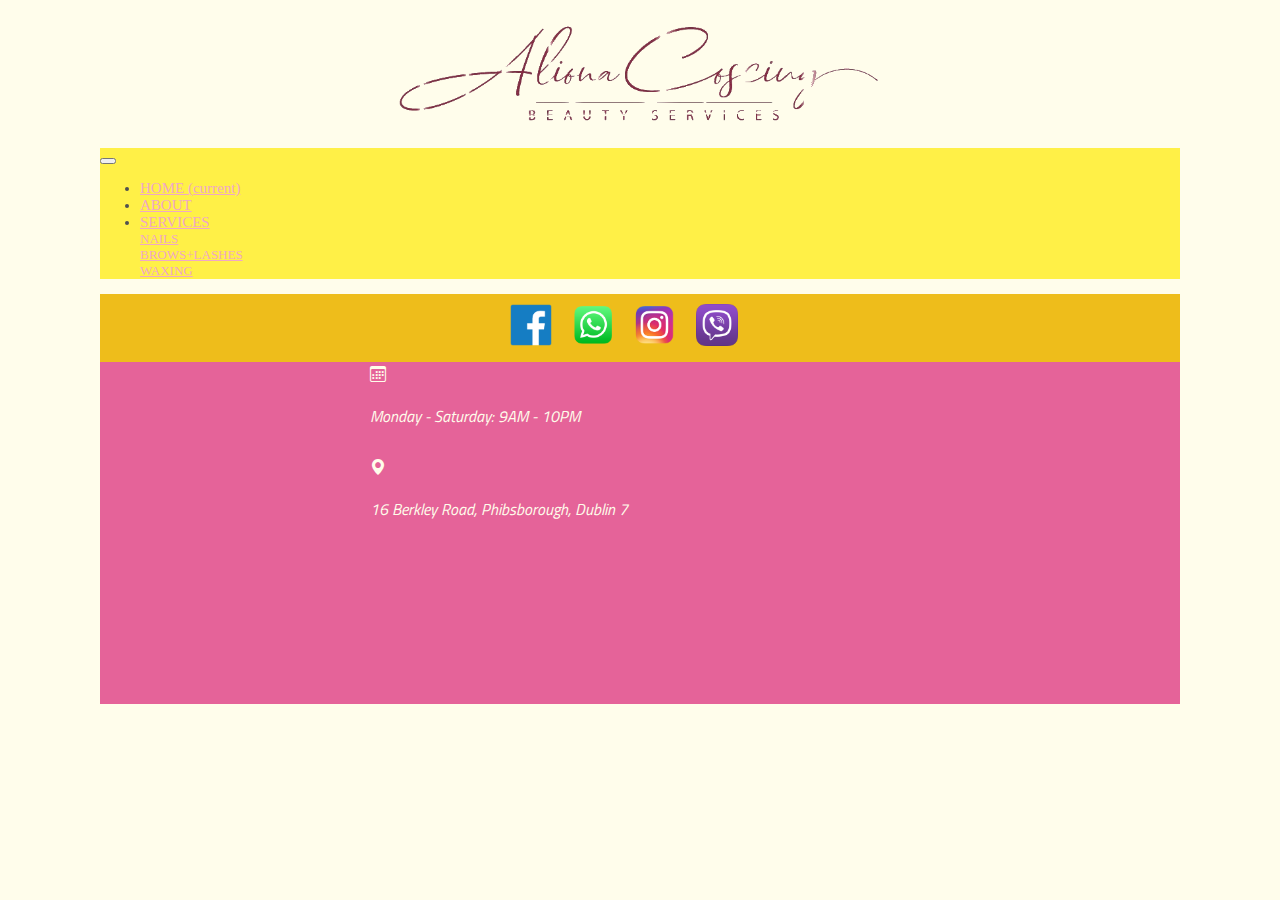
<file: About.html>
<!doctype html>
<html lang="en">
  <head>
    <!-- Required meta tags -->
    <meta charset="utf-8">
    <meta name="viewport" content="width=device-width, initial-scale=1, shrink-to-fit=no">

    <!-- Bootstrap CSS -->
    <link rel="stylesheet" href="https://cdn.jsdelivr.net/npm/bootstrap@4.6.0/dist/css/bootstrap.min.css" integrity="sha384-B0vP5xmATw1+K9KRQjQERJvTumQW0nPEzvF6L/Z6nronJ3oUOFUFpCjEUQouq2+l" crossorigin="anonymous">
    
    <!-- Website -->
    <link rel="stylesheet" href="CSS/style.css">

    <title>Aliona</title>
  </head>
  <body>
      <header>
      <!-- LOGO -->
      <div>
          <img src="img/output-onlinepngtools.png" class="center">
      </div>
      </header>
      

      <nav class="navbar navbar-expand-lg navbar-dark">
  <div class="container-fluid">
    
    <button class="navbar-toggler" type="button" data-toggle="collapse" data-target="#navbarSupportedContent" aria-controls="navbarSupportedContent" aria-expanded="false" aria-label="Toggle navigation">
    <span class="navbar-toggler-icon"></span>
  </button>
    <div class="collapse navbar-collapse" id="navbarSupportedContent">
    <ul class="navbar-nav mr-auto ">
      <li class="nav-item active">
        <a class="nav-link" style="color:#F0A8C6;" href="index.html">HOME <span class="sr-only">(current)</span></a>
      </li>
      <li class="nav-item">
        <a class="nav-link" style="color:#F0A8C6;" href="About.html">ABOUT</a>
      </li>
      <li class="nav-item dropdown">
        <a class="nav-link dropdown-toggle" style="color:#F0A8C6;" href="#" id="navbarDropdown" role="button" data-toggle="dropdown" aria-haspopup="true" aria-expanded="false">
          SERVICES
        </a>
        <div class="dropdown-menu " aria-labelledby="navbarDropdown">
          
          <a class="dropdown-item" style="color:#F0A8C6;" href="Nails.html">NAILS</a>
          <div class="dropdown-divider"></div>
          <a class="dropdown-item" style="color:#F0A8C6;" href="Brows.html">BROWS+LASHES</a>
          <div class="dropdown-divider"></div>
          <a class="dropdown-item" style="color:#F0A8C6;" href="Wax.html">WAXING</a>
        </div>
      </li>
      </ul>
    </div>
  </div>
</nav>

<div id="adobe-dc-view" style="width: 1080px;"></div>
<script src="https://documentcloud.adobe.com/view-sdk/main.js"></script>
<script type="text/javascript">
	document.addEventListener("adobe_dc_view_sdk.ready", function(){ 
		var adobeDCView = new AdobeDC.View({clientId: "<140b16933f454e29a5002e5dac3f2f51>", divId: "adobe-dc-view"});
		adobeDCView.previewFile({
			content:{location: {url: "docs/CV_Aliona Vesca.pdf"}},
			metaData:{fileName: "CV_Aliona Vesca.pdf"}
		}, {embedMode: "IN_LINE"});
	});
</script>






<script src="https://code.jquery.com/jquery-3.5.1.slim.min.js" integrity="sha384-DfXdz2htPH0lsSSs5nCTpuj/zy4C+OGpamoFVy38MVBnE+IbbVYUew+OrCXaRkfj" crossorigin="anonymous"></script>
    <script src="https://cdn.jsdelivr.net/npm/popper.js@1.16.1/dist/umd/popper.min.js" integrity="sha384-9/reFTGAW83EW2RDu2S0VKaIzap3H66lZH81PoYlFhbGU+6BZp6G7niu735Sk7lN" crossorigin="anonymous"></script>
    <script src="https://cdn.jsdelivr.net/npm/bootstrap@4.6.0/dist/js/bootstrap.min.js" integrity="sha384-+YQ4JLhjyBLPDQt//I+STsc9iw4uQqACwlvpslubQzn4u2UU2UFM80nGisd026JF" crossorigin="anonymous"></script>

</body>


<footer>
    <sector>
    <div class="container-fluid" id="social-footer">
        
    <div >
       <a href="https://www.facebook.com/jadore.salondefrumusete" target="_blank">
       <img src="img/icons/imgbin_facebook-png.png" alt="Facebook Page Link" style="width:42px;height:42px;">
</a> 
    </div>
    <div >
      <a href="https://wa.me/353858222079" target="_blank">
       <img src="img/icons/imgbin_whatsapp-mobile-app-iphone-message-messaging-apps-png.png" alt="Whatsapp Contact" style="width:42px;height:42px;">
</a> 
    </div>
    
      <div >
      <a href="https://www.instagram.com/alionavesca/" target="_blank">
       <img src="img/icons/imgbin_instagram-png.png" alt="Instagram Link" style="width:42px;height:42px;">
</a> 
    </div>
    <div >
      
      <a href="viber://chat?number=%2B353858222079" target="_blank">
       <img src="img/icons/imgbin_viber-messaging-apps-instant-messaging-iphone-png.png" alt="Viber Contact" style="width:42px;height:42px;">
</a> 
    
  </div>
</div>
</sector>

<sector id="footer-contact">
        <div class="container">
  <div class="row">
    <div class="col-sm">
        <div>
            <i class="bi bi-calendar3 center">
                <p>Monday - Saturday: 9AM - 10PM</p>
            </i>
        </div>
      <i class="bi bi-geo-alt-fill center">
<p >16 Berkley Road,
    Phibsborough,
    Dublin 7
</p>
      </i>
    </div>
    <div class="col-sm">
                  <iframe src="https://www.google.com/maps/embed?pb=!1m18!1m12!1m3!1d2381.134723415817!2d-6.272048783986346!3d53.35874378148344!2m3!1f0!2f0!3f0!3m2!1i1024!2i768!4f13.1!3m3!1m2!1s0x48670fd3ac1acfff%3A0x1f421fc3400af37b!2sLA%20Nails%20Studio!5e0!3m2!1sru!2sie!4v1617559257410!5m2!1sru!2sie" width="600" height="450" style="border:0;" allowfullscreen="" loading="lazy"></iframe>
    </div>
  </div>
</div>    
    
</sector>
    
</footer>

</html>
</file>
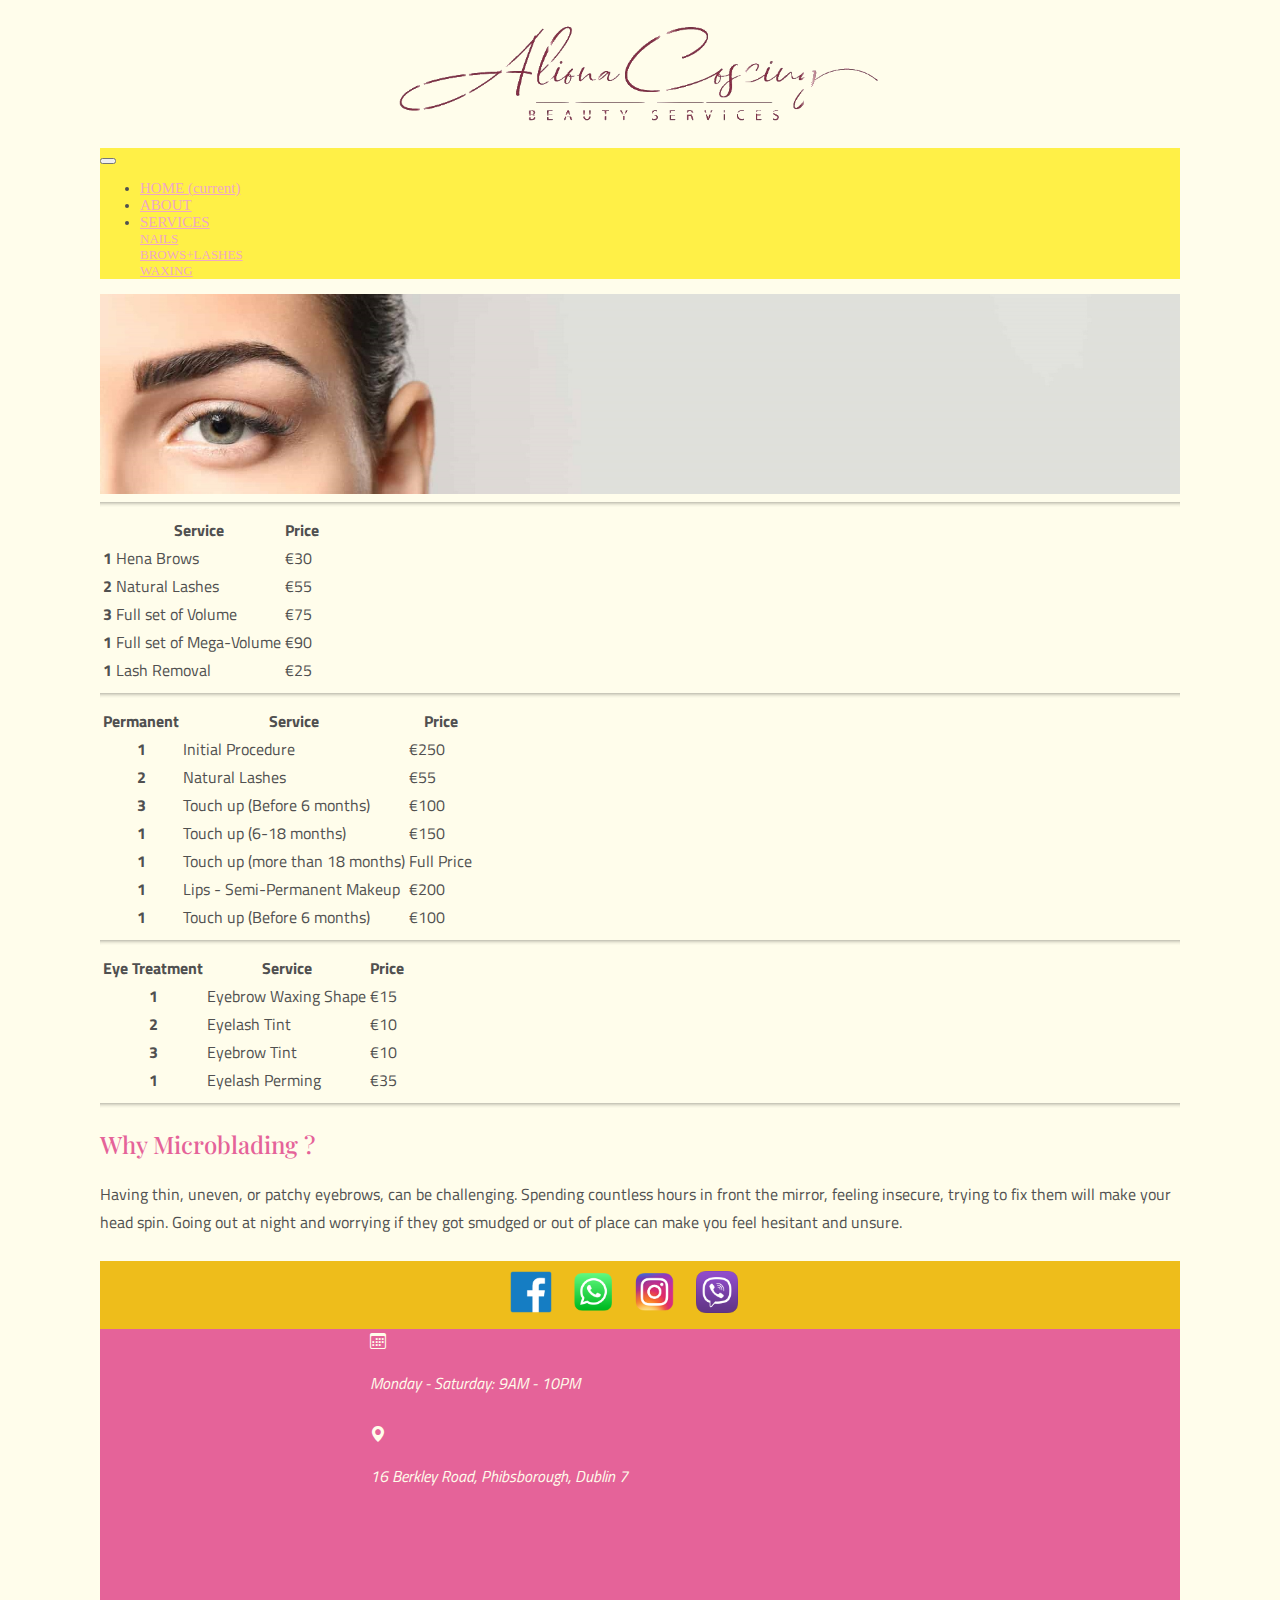
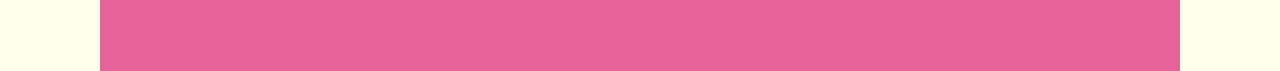
<file: Brows.html>
<!doctype html>
<html lang="en">
  <head>
    <!-- Required meta tags -->
    <meta charset="utf-8">
    <meta name="viewport" content="width=device-width, initial-scale=1, shrink-to-fit=no">

    <!-- Bootstrap CSS -->
    <link rel="stylesheet" href="https://cdn.jsdelivr.net/npm/bootstrap@4.6.0/dist/css/bootstrap.min.css" integrity="sha384-B0vP5xmATw1+K9KRQjQERJvTumQW0nPEzvF6L/Z6nronJ3oUOFUFpCjEUQouq2+l" crossorigin="anonymous">
    
    <!-- Website -->
    <link rel="stylesheet" href="CSS/style.css">

    <title>Aliona</title>
  </head>
  <body>
      <header>
      <!-- LOGO -->
      <div>
          <img src="img/output-onlinepngtools.png" class="center">
      </div>
      </header>
      

      <nav class="navbar navbar-expand-lg navbar-dark">
  <div class="container-fluid">
    
    <button class="navbar-toggler" type="button" data-toggle="collapse" data-target="#navbarSupportedContent" aria-controls="navbarSupportedContent" aria-expanded="false" aria-label="Toggle navigation">
    <span class="navbar-toggler-icon"></span>
  </button>
    <div class="collapse navbar-collapse" id="navbarSupportedContent">
    <ul class="navbar-nav mr-auto ">
      <li class="nav-item active">
        <a class="nav-link" style="color:#F0A8C6;" href="index.html">HOME <span class="sr-only">(current)</span></a>
      </li>
      <li class="nav-item">
        <a class="nav-link" style="color:#F0A8C6;" href="About.html">ABOUT</a>
      </li>
      <li class="nav-item dropdown">
        <a class="nav-link dropdown-toggle" style="color:#F0A8C6;" href="#" id="navbarDropdown" role="button" data-toggle="dropdown" aria-haspopup="true" aria-expanded="false">
          SERVICES
        </a>
        <div class="dropdown-menu " aria-labelledby="navbarDropdown">
        
          <a class="dropdown-item" style="color:#F0A8C6;" href="Nails.html">NAILS</a>
          <div class="dropdown-divider"></div>
          <a class="dropdown-item" style="color:#F0A8C6;" href="Brows.html">BROWS+LASHES</a>
          <div class="dropdown-divider"></div>
          <a class="dropdown-item" style="color:#F0A8C6;" href="Wax.html">WAXING</a>
        </div>
      </li>
      </ul>
    </div>
  </div>
</nav>


<article>
    <section>
        <div class="container-fluid header-img">
        </div>
        <hr class="hr-down">

        <div class="container">
            <div class="row">
            <div class="col">

                <table class="table">
  <thead>
    <tr>
      <th scope="col"></th>
      <th scope="col">Service</th>
      <th scope="col">Price</th>
    </tr>
  </thead>
  <tbody>
    <tr>
      <th scope="row">1</th>
      <td>Hena Brows</td>
      <td>€30</td>
      
    </tr>
    <tr>
      <th scope="row">2</th>
      <td>Natural Lashes</td>
      <td>€55</td>
      
    </tr>
    <tr>
      <th scope="row">3</th>
      <td>Full set of Volume</td>
      <td>€75</td>
      
    </tr>
    <tr>
      <th scope="row">1</th>
      <td>Full set of Mega-Volume</td>
      <td>€90</td>
      
    </tr>
    <tr>
      <th scope="row">1</th>
      <td>Lash Removal</td>
      <td>€25</td>
      
    </tr>
  </tbody>
</table>
     <hr class="hr-down">
<!-- Table 2-->
     <table class="table">
  <thead>
    <tr>
      <th scope="col">Permanent</th>
      <th scope="col">Service</th>
      <th scope="col">Price</th>
    </tr>
  </thead>
  <tbody>
    <tr>
      <th scope="row">1</th>
      <td>Initial Procedure</td>
      <td>€250</td>
      
    </tr>
    <tr>
      <th scope="row">2</th>
      <td>Natural Lashes</td>
      <td>€55</td>
      
    </tr>
    <tr>
      <th scope="row">3</th>
      <td>Touch up (Before 6 months)</td>
      <td>€100</td>
      
    </tr>
    <tr>
      <th scope="row">1</th>
      <td>Touch up (6-18 months)</td>
      <td>€150</td>
      
    </tr>
    <tr>
      <th scope="row">1</th>
      <td>Touch up (more than 18 months)</td>
      <td>Full Price</td>
      
    </tr>
    <tr>
      <th scope="row">1</th>
      <td>Lips - Semi-Permanent Makeup</td>
      <td>€200</td>
      
    </tr>
    <tr>
      <th scope="row">1</th>
      <td>Touch up (Before 6 months)</td>
      <td>€100</td>
      
    </tr>
  </tbody>
</table>
<hr class="hr-down">

<!-- Table 3 -->
        <table class="table">
  <thead>
    <tr>
      <th scope="col">Eye Treatment</th>
      <th scope="col">Service</th>
      <th scope="col">Price</th>
    </tr>
  </thead>
  <tbody>
    <tr>
      <th scope="row">1</th>
      <td>Eyebrow Waxing Shape</td>
      <td>€15</td>
      
    </tr>
    <tr>
      <th scope="row">2</th>
      <td>Eyelash Tint</td>
      <td>€10</td>
      
    </tr>
    <tr>
      <th scope="row">3</th>
      <td>Eyebrow Tint</td>
      <td>€10</td>
      
    </tr>
    <tr>
      <th scope="row">1</th>
      <td>Eyelash Perming</td>
      <td>€35</td>
      
    </tr>
  </tbody>
</table>
     <hr class="hr-down">
     </div>

     <div class="col">
      <h2>Why Microblading ?</h2>
      <p>Having thin, uneven, or patchy eyebrows, can be challenging. Spending countless hours in front the mirror, feeling insecure, trying to fix them will make your head spin. Going out at night and worrying if they got smudged or out of place can make you feel hesitant and unsure.</p>
    </div>
    </div>
    </div>
    </section>
</article>

<script src="https://code.jquery.com/jquery-3.5.1.slim.min.js" integrity="sha384-DfXdz2htPH0lsSSs5nCTpuj/zy4C+OGpamoFVy38MVBnE+IbbVYUew+OrCXaRkfj" crossorigin="anonymous"></script>
    <script src="https://cdn.jsdelivr.net/npm/popper.js@1.16.1/dist/umd/popper.min.js" integrity="sha384-9/reFTGAW83EW2RDu2S0VKaIzap3H66lZH81PoYlFhbGU+6BZp6G7niu735Sk7lN" crossorigin="anonymous"></script>
    <script src="https://cdn.jsdelivr.net/npm/bootstrap@4.6.0/dist/js/bootstrap.min.js" integrity="sha384-+YQ4JLhjyBLPDQt//I+STsc9iw4uQqACwlvpslubQzn4u2UU2UFM80nGisd026JF" crossorigin="anonymous"></script>

</body>


<footer>
    <sector>
    <div class="container-fluid" id="social-footer">
        
    <div >
       <a href="https://www.facebook.com/jadore.salondefrumusete" target="_blank">
       <img src="img/icons/imgbin_facebook-png.png" alt="Facebook Page Link" style="width:42px;height:42px;">
</a> 
    </div>
    <div >
      <a href="https://wa.me/353858222079" target="_blank">
       <img src="img/icons/imgbin_whatsapp-mobile-app-iphone-message-messaging-apps-png.png" alt="Whatsapp Contact" style="width:42px;height:42px;">
</a> 
    </div>
    
      <div >
      <a href="https://www.instagram.com/alionavesca/" target="_blank">
       <img src="img/icons/imgbin_instagram-png.png" alt="Instagram Link" style="width:42px;height:42px;">
</a> 
    </div>
    <div >
      
      <a href="viber://chat?number=%2B353858222079" target="_blank">
       <img src="img/icons/imgbin_viber-messaging-apps-instant-messaging-iphone-png.png" alt="Viber Contact" style="width:42px;height:42px;">
</a> 
    
  </div>
</div>
</sector>

<sector id="footer-contact">
        <div class="container">
  <div class="row">
    <div class="col-sm">
        <div>
            <i class="bi bi-calendar3 center">
                <p>Monday - Saturday: 9AM - 10PM</p>
            </i>
        </div>
      <i class="bi bi-geo-alt-fill center">
<p >16 Berkley Road,
    Phibsborough,
    Dublin 7
</p>
      </i>
    </div>
    <div class="col-sm">
                  <iframe src="https://www.google.com/maps/embed?pb=!1m18!1m12!1m3!1d2381.134723415817!2d-6.272048783986346!3d53.35874378148344!2m3!1f0!2f0!3f0!3m2!1i1024!2i768!4f13.1!3m3!1m2!1s0x48670fd3ac1acfff%3A0x1f421fc3400af37b!2sLA%20Nails%20Studio!5e0!3m2!1sru!2sie!4v1617559257410!5m2!1sru!2sie" width="600" height="450" style="border:0;" allowfullscreen="" loading="lazy"></iframe>
    </div>
  </div>
</div>    
    
</sector>
    
</footer>

</html>
</file>
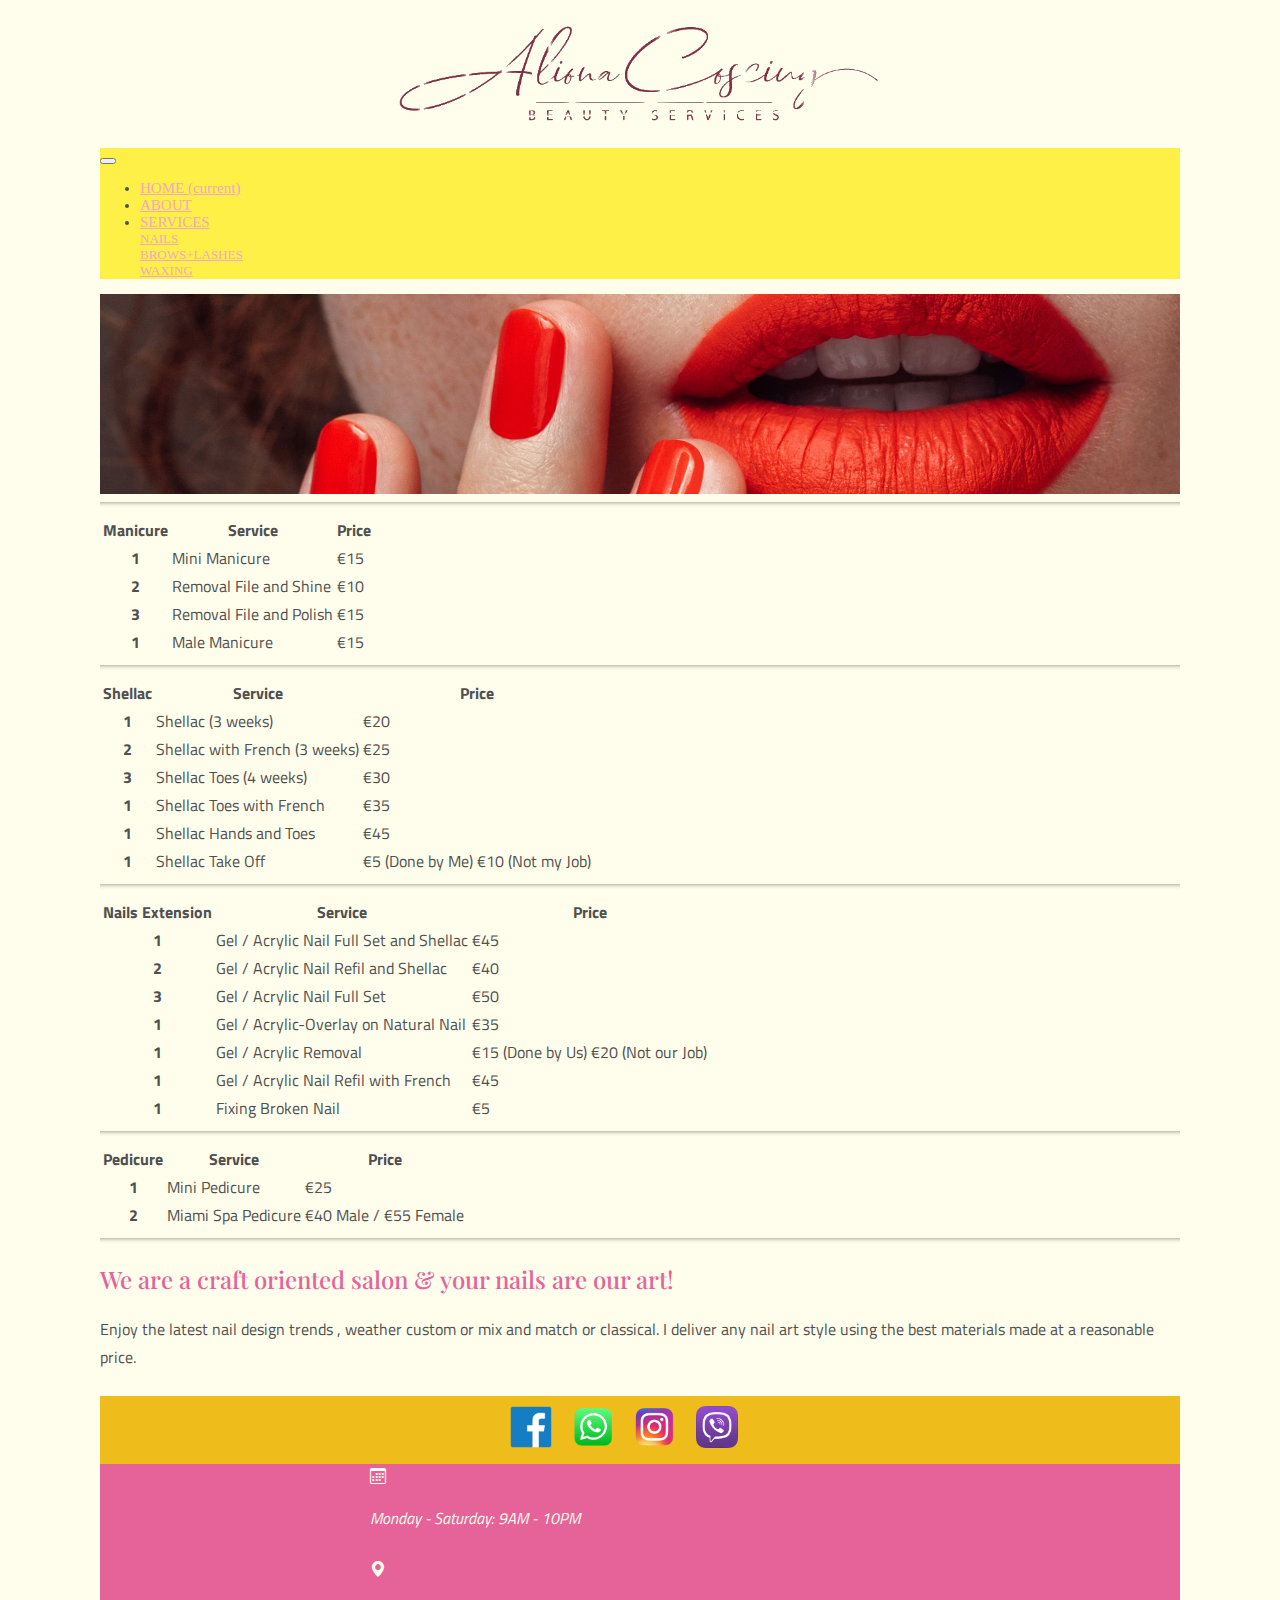
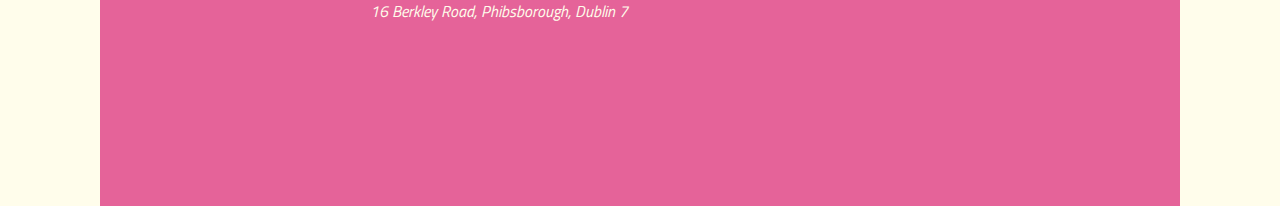
<file: Nails.html>
<!doctype html>
<html lang="en">
  <head>
    <!-- Required meta tags -->
    <meta charset="utf-8">
    <meta name="viewport" content="width=device-width, initial-scale=1, shrink-to-fit=no">

    <!-- Bootstrap CSS -->
    <link rel="stylesheet" href="https://cdn.jsdelivr.net/npm/bootstrap@4.6.0/dist/css/bootstrap.min.css" integrity="sha384-B0vP5xmATw1+K9KRQjQERJvTumQW0nPEzvF6L/Z6nronJ3oUOFUFpCjEUQouq2+l" crossorigin="anonymous">
    
    <!-- Website -->
    <link rel="stylesheet" href="CSS/style.css">

    <title>Aliona</title>
  </head>
  <body>
      <header>
      <!-- LOGO -->
      <div>
          <img src="img/output-onlinepngtools.png" class="center">
      </div>
      </header>
      

      <nav class="navbar navbar-expand-lg navbar-dark">
  <div class="container-fluid">
    
    <button class="navbar-toggler" type="button" data-toggle="collapse" data-target="#navbarSupportedContent" aria-controls="navbarSupportedContent" aria-expanded="false" aria-label="Toggle navigation">
    <span class="navbar-toggler-icon"></span>
  </button>
    <div class="collapse navbar-collapse" id="navbarSupportedContent">
    <ul class="navbar-nav mr-auto ">
      <li class="nav-item active">
        <a class="nav-link" style="color:#F0A8C6;" href="index.html">HOME <span class="sr-only">(current)</span></a>
      </li>
      <li class="nav-item">
        <a class="nav-link" style="color:#F0A8C6;" href="About.html">ABOUT</a>
      </li>
      <li class="nav-item dropdown">
        <a class="nav-link dropdown-toggle" style="color:#F0A8C6;" href="#" id="navbarDropdown" role="button" data-toggle="dropdown" aria-haspopup="true" aria-expanded="false">
          SERVICES
        </a>
        <div class="dropdown-menu " aria-labelledby="navbarDropdown">
          
          <a class="dropdown-item" style="color:#F0A8C6;" href="Nails.html">NAILS</a>
          <div class="dropdown-divider"></div>
          <a class="dropdown-item" style="color:#F0A8C6;" href="Brows.html">BROWS+LASHES</a>
          <div class="dropdown-divider"></div>
          <a class="dropdown-item" style="color:#F0A8C6;" href="Wax.html">WAXING</a>
        </div>
      </li>
      </ul>
    </div>
  </div>
</nav>


<article>
<section>
    <div class="container-fluid header-img-nails">
        </div>
        <hr class="hr-down">
        
<div class="container">
            <div class="row">
            <div class="col">
<!-- Table 1-->
                <table class="table">
  <thead>
    <tr>
      <th scope="col">Manicure</th>
      <th scope="col">Service</th>
      <th scope="col">Price</th>
    </tr>
  </thead>
  <tbody>
    <tr>
      <th scope="row">1</th>
      <td>Mini Manicure</td>
      <td>€15</td>
      
    </tr>
    <tr>
      <th scope="row">2</th>
      <td>Removal File and Shine</td>
      <td>€10</td>
      
    </tr>
    <tr>
      <th scope="row">3</th>
      <td>Removal File and Polish</td>
      <td>€15</td>
      
    </tr>
    <tr>
      <th scope="row">1</th>
      <td>Male Manicure</td>
      <td>€15</td>
      
    </tr>
  </tbody>
</table>
     <hr class="hr-down">
<!-- Table 2-->
     <table class="table">
  <thead>
    <tr>
      <th scope="col">Shellac</th>
      <th scope="col">Service</th>
      <th scope="col">Price</th>
    </tr>
  </thead>
  <tbody>
    <tr>
      <th scope="row">1</th>
      <td>Shellac (3 weeks)</td>
      <td>€20</td>
      
    </tr>
    <tr>
      <th scope="row">2</th>
      <td>Shellac with French (3 weeks)</td>
      <td>€25</td>
      
    </tr>
    <tr>
      <th scope="row">3</th>
      <td>Shellac Toes (4 weeks)</td>
      <td>€30</td>
      
    </tr>
    <tr>
      <th scope="row">1</th>
      <td>Shellac Toes with French</td>
      <td>€35</td>
      
    </tr>
    <tr>
      <th scope="row">1</th>
      <td>Shellac Hands and Toes</td>
      <td>€45</td>
      
    </tr>
    
    <tr>
      <th scope="row">1</th>
      <td>Shellac Take Off</td>
      <td>€5 (Done by Me) €10 (Not my Job)</td>
      
    </tr>
  </tbody>
</table>
<hr class="hr-down">

<!-- Table 3 -->
        <table class="table">
  <thead>
    <tr>
      <th scope="col">Nails Extension</th>
      <th scope="col">Service</th>
      <th scope="col">Price</th>
    </tr>
  </thead>
  <tbody>
    <tr>
      <th scope="row">1</th>
      <td>Gel / Acrylic Nail Full Set and Shellac</td>
      <td>€45</td>
      
    </tr>
    <tr>
      <th scope="row">2</th>
      <td>Gel / Acrylic Nail Refil and Shellac</td>
      <td>€40</td>
      
    </tr>
    <tr>
      <th scope="row">3</th>
      <td>Gel / Acrylic Nail Full Set</td>
      <td>€50</td>
      
    </tr>
    <tr>
      <th scope="row">1</th>
      <td>Gel / Acrylic-Overlay on Natural Nail</td>
      <td>€35</td>
      
    </tr>
    <tr>
      <th scope="row">1</th>
      <td>Gel / Acrylic Removal</td>
      <td>€15 (Done by Us) €20 (Not our Job)</td>
      
    </tr>
    <tr>
      <th scope="row">1</th>
      <td>Gel / Acrylic Nail Refil with French</td>
      <td>€45</td>
      
    </tr>
    <tr>
      <th scope="row">1</th>
      <td>Fixing Broken Nail</td>
      <td>€5</td>
      
    </tr>
  </tbody>
</table>
     <hr class="hr-down">

     <table class="table">
  <thead>
    <tr>
      <th scope="col">Pedicure</th>
      <th scope="col">Service</th>
      <th scope="col">Price</th>
    </tr>
  </thead>
  <tbody>
    <tr>
      <th scope="row">1</th>
      <td>Mini Pedicure</td>
      <td>€25</td>
      
    </tr>
    <tr>
      <th scope="row">2</th>
      <td>Miami Spa Pedicure</td>
      <td>€40 Male / €55 Female</td>
      
    </tr>
    </tbody>
</table>

<hr class="hr-down">
     </div>

     <div class="col">
      <h2>We are a craft oriented salon & your nails

are our art!</h2>
      <p>Enjoy the latest nail design trends , weather custom or mix and match or classical. I deliver any nail art style using the best materials made at a reasonable price.</p>
    </div>
    </div>
    </div>
    









    






        





        
    </section>



</article>




<script src="https://code.jquery.com/jquery-3.5.1.slim.min.js" integrity="sha384-DfXdz2htPH0lsSSs5nCTpuj/zy4C+OGpamoFVy38MVBnE+IbbVYUew+OrCXaRkfj" crossorigin="anonymous"></script>
    <script src="https://cdn.jsdelivr.net/npm/popper.js@1.16.1/dist/umd/popper.min.js" integrity="sha384-9/reFTGAW83EW2RDu2S0VKaIzap3H66lZH81PoYlFhbGU+6BZp6G7niu735Sk7lN" crossorigin="anonymous"></script>
    <script src="https://cdn.jsdelivr.net/npm/bootstrap@4.6.0/dist/js/bootstrap.min.js" integrity="sha384-+YQ4JLhjyBLPDQt//I+STsc9iw4uQqACwlvpslubQzn4u2UU2UFM80nGisd026JF" crossorigin="anonymous"></script>

</body>


<footer>
    <sector>
    <div class="container-fluid" id="social-footer">
        
    <div >
       <a href="https://www.facebook.com/jadore.salondefrumusete" target="_blank">
       <img src="img/icons/imgbin_facebook-png.png" alt="Facebook Page Link" style="width:42px;height:42px;">
</a> 
    </div>
    <div >
      <a href="https://wa.me/353858222079" target="_blank">
       <img src="img/icons/imgbin_whatsapp-mobile-app-iphone-message-messaging-apps-png.png" alt="Whatsapp Contact" style="width:42px;height:42px;">
</a> 
    </div>
    
      <div >
      <a href="https://www.instagram.com/alionavesca/" target="_blank">
       <img src="img/icons/imgbin_instagram-png.png" alt="Instagram Link" style="width:42px;height:42px;">
</a> 
    </div>
    <div >
      
      <a href="viber://chat?number=%2B353858222079" target="_blank">
       <img src="img/icons/imgbin_viber-messaging-apps-instant-messaging-iphone-png.png" alt="Viber Contact" style="width:42px;height:42px;">
</a> 
    
  </div>
</div>
</sector>

<sector id="footer-contact">
        <div class="container">
  <div class="row">
    <div class="col-sm">
        <div>
            <i class="bi bi-calendar3 center">
                <p>Monday - Saturday: 9AM - 10PM</p>
            </i>
        </div>
      <i class="bi bi-geo-alt-fill center">
<p >16 Berkley Road,
    Phibsborough,
    Dublin 7
</p>
      </i>
    </div>
    <div class="col-sm">
                  <iframe src="https://www.google.com/maps/embed?pb=!1m18!1m12!1m3!1d2381.134723415817!2d-6.272048783986346!3d53.35874378148344!2m3!1f0!2f0!3f0!3m2!1i1024!2i768!4f13.1!3m3!1m2!1s0x48670fd3ac1acfff%3A0x1f421fc3400af37b!2sLA%20Nails%20Studio!5e0!3m2!1sru!2sie!4v1617559257410!5m2!1sru!2sie" width="600" height="450" style="border:0;" allowfullscreen="" loading="lazy"></iframe>
    </div>
  </div>
</div>    
    
</sector>
    
</footer>

</html>
</file>
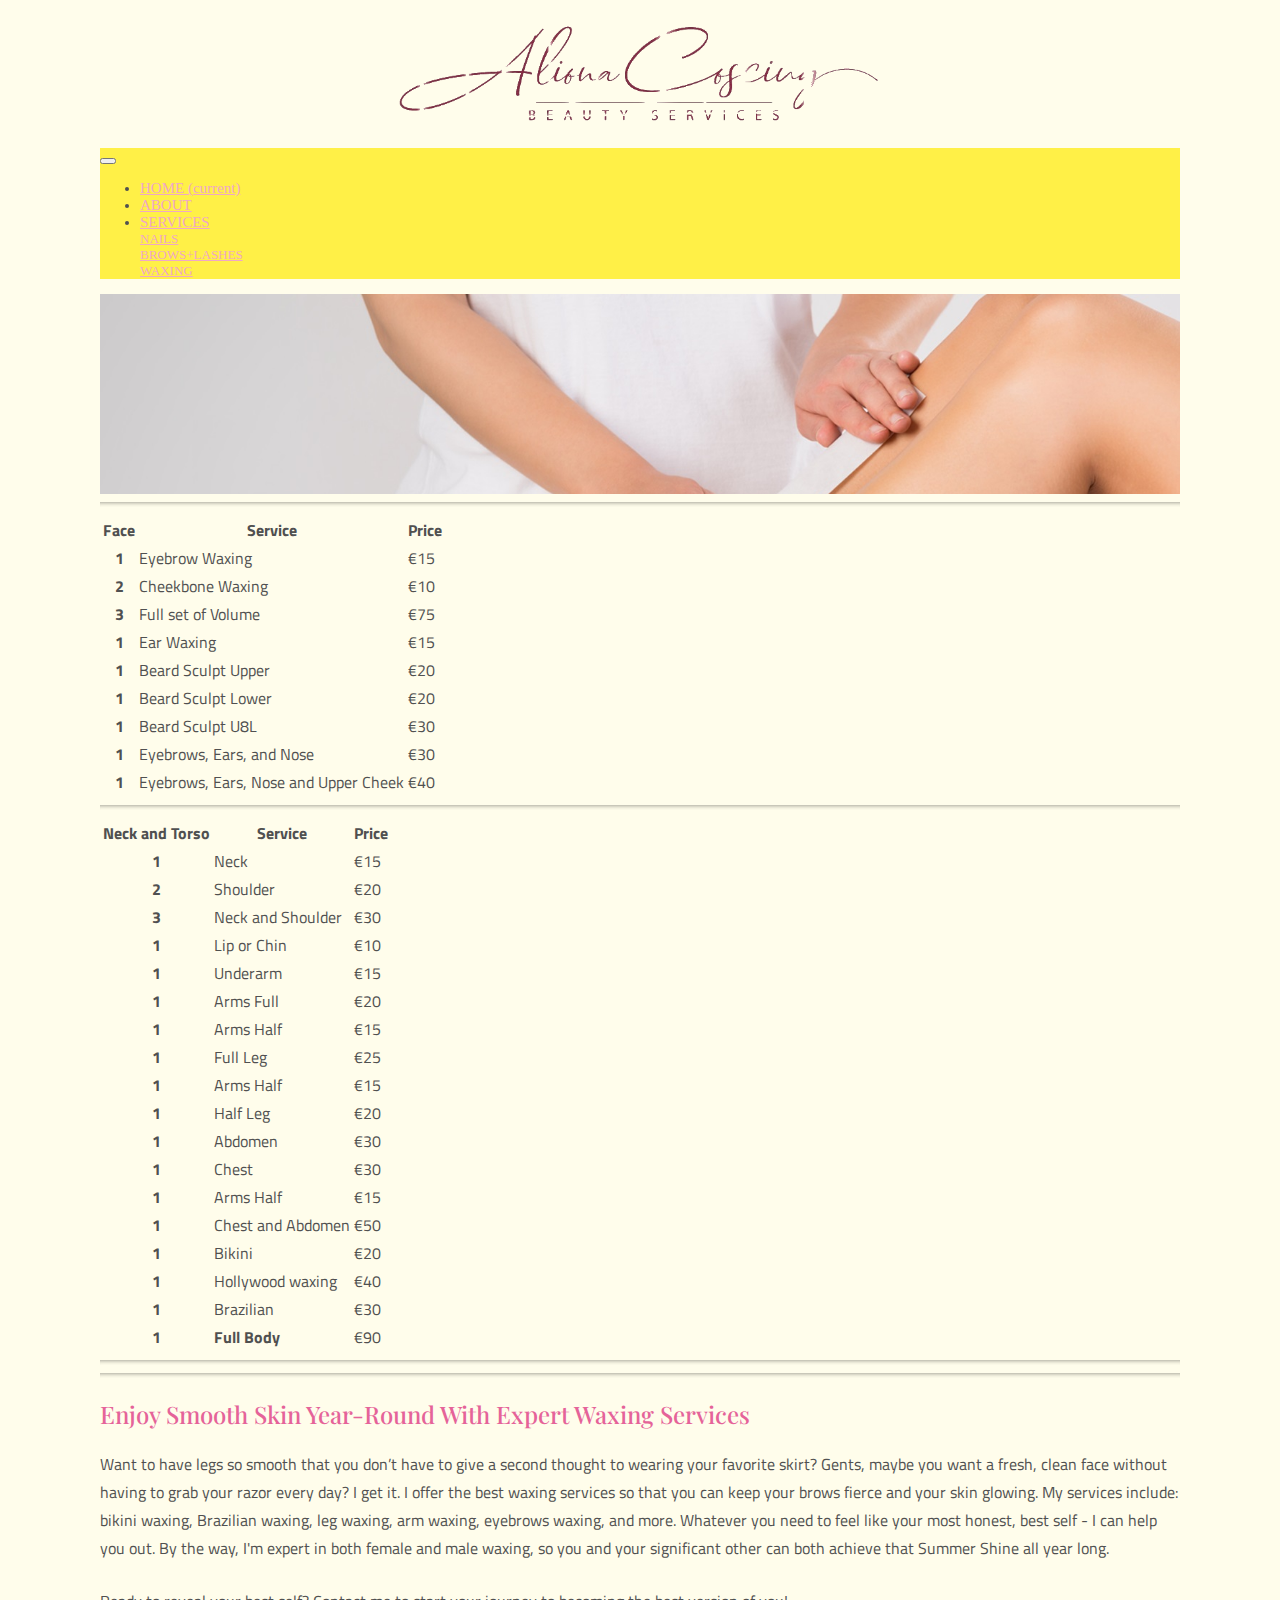
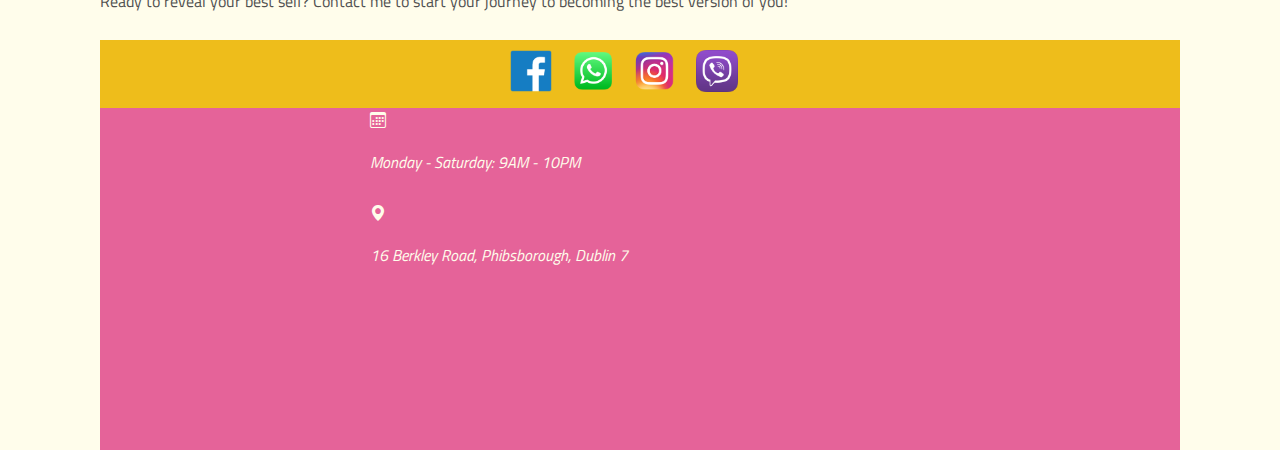
<file: Wax.html>
<!doctype html>
<html lang="en">
  <head>
    <!-- Required meta tags -->
    <meta charset="utf-8">
    <meta name="viewport" content="width=device-width, initial-scale=1, shrink-to-fit=no">

    <!-- Bootstrap CSS -->
    <link rel="stylesheet" href="https://cdn.jsdelivr.net/npm/bootstrap@4.6.0/dist/css/bootstrap.min.css" integrity="sha384-B0vP5xmATw1+K9KRQjQERJvTumQW0nPEzvF6L/Z6nronJ3oUOFUFpCjEUQouq2+l" crossorigin="anonymous">
    
    <!-- Website -->
    <link rel="stylesheet" href="CSS/style.css">

    <title>Aliona</title>
  </head>
  <body>
      <header>
      <!-- LOGO -->
      <div>
          <img src="img/output-onlinepngtools.png" class="center">
      </div>
      </header>
      

      <nav class="navbar navbar-expand-lg navbar-dark">
  <div class="container-fluid">
    
    <button class="navbar-toggler" type="button" data-toggle="collapse" data-target="#navbarSupportedContent" aria-controls="navbarSupportedContent" aria-expanded="false" aria-label="Toggle navigation">
    <span class="navbar-toggler-icon"></span>
  </button>
    <div class="collapse navbar-collapse" id="navbarSupportedContent">
    <ul class="navbar-nav mr-auto ">
      <li class="nav-item active">
        <a class="nav-link" style="color:#F0A8C6;" href="index.html">HOME <span class="sr-only">(current)</span></a>
      </li>
      <li class="nav-item">
        <a class="nav-link" style="color:#F0A8C6;" href="About.html">ABOUT</a>
      </li>
      <li class="nav-item dropdown">
        <a class="nav-link dropdown-toggle" style="color:#F0A8C6;" href="#" id="navbarDropdown" role="button" data-toggle="dropdown" aria-haspopup="true" aria-expanded="false">
          SERVICES
        </a>
        <div class="dropdown-menu " aria-labelledby="navbarDropdown">
          
          <a class="dropdown-item" style="color:#F0A8C6;" href="Nails.html">NAILS</a>
          <div class="dropdown-divider"></div>
          <a class="dropdown-item" style="color:#F0A8C6;" href="Brows.html">BROWS+LASHES</a>
          <div class="dropdown-divider"></div>
          <a class="dropdown-item" style="color:#F0A8C6;" href="Wax.html">WAXING</a>
        </div>
      </li>
      </ul>
    </div>
  </div>
</nav>

<article>
    <section>
        <div class="container-fluid header-img-waxing">
        </div>
        <hr class="hr-down">

        <div class="container">
            <div class="row">
            <div class="col">

                <table class="table">
  <thead>
    <tr>
      <th scope="col">Face</th>
      <th scope="col">Service</th>
      <th scope="col">Price</th>
    </tr>
  </thead>
  <tbody>
    <tr>
      <th scope="row">1</th>
      <td>Eyebrow Waxing</td>
      <td>€15</td>
      
    </tr>
    <tr>
      <th scope="row">2</th>
      <td>Cheekbone Waxing</td>
      <td>€10</td>
      
    </tr>
    <tr>
      <th scope="row">3</th>
      <td>Full set of Volume</td>
      <td>€75</td>
      
    </tr>
    <tr>
      <th scope="row">1</th>
      <td>Ear Waxing</td>
      <td>€15</td>
      
    </tr>
    <tr>
      <th scope="row">1</th>
      <td>Beard Sculpt Upper</td>
      <td>€20</td>
      
    </tr>
    <tr>
      <th scope="row">1</th>
      <td>Beard Sculpt Lower</td>
      <td>€20</td>
      
    </tr>
    <tr>
      <th scope="row">1</th>
      <td>Beard Sculpt U8L</td>
      <td>€30</td>
      
    </tr>
    <tr>
      <th scope="row">1</th>
      <td>Eyebrows, Ears, and Nose</td>
      <td>€30</td>
      
    </tr>
    <tr>
      <th scope="row">1</th>
      <td>Eyebrows, Ears, Nose and Upper Cheek</td>
      <td>€40</td>
      
    </tr>
  </tbody>
</table>
     <hr class="hr-down">
<!-- Table 2-->
     <table class="table">
  <thead>
    <tr>
      <th scope="col">Neck and Torso</th>
      <th scope="col">Service</th>
      <th scope="col">Price</th>
    </tr>
  </thead>
  <tbody>
    <tr>
      <th scope="row">1</th>
      <td>Neck</td>
      <td>€15</td>
      
    </tr>
    <tr>
      <th scope="row">2</th>
      <td>Shoulder</td>
      <td>€20</td>
      
    </tr>
    <tr>
      <th scope="row">3</th>
      <td>Neck and Shoulder</td>
      <td>€30</td>
      
    </tr>
    <tr>
      <th scope="row">1</th>
      <td>Lip or Chin</td>
      <td>€10</td>
      
    </tr>
    <tr>
      <th scope="row">1</th>
      <td>Underarm</td>
      <td>€15</td>
      
    </tr>
    <tr>
      <th scope="row">1</th>
      <td>Arms Full</td>
      <td>€20</td>
      
    </tr>
    <tr>
      <th scope="row">1</th>
      <td>Arms Half</td>
      <td>€15</td>
      
    </tr>
    <tr>
      <th scope="row">1</th>
      <td>Full Leg</td>
      <td>€25</td>
      
    </tr>
    <tr>
      <th scope="row">1</th>
      <td>Arms Half</td>
      <td>€15</td>
      
    </tr>
    <tr>
      <th scope="row">1</th>
      <td>Half Leg</td>
      <td>€20</td>
      
    </tr>
    <tr>
      <th scope="row">1</th>
      <td>Abdomen</td>
      <td>€30</td>
      
    </tr>
    <tr>
      <th scope="row">1</th>
      <td>Chest</td>
      <td>€30</td>
      
    </tr>
    <tr>
      <th scope="row">1</th>
      <td>Arms Half</td>
      <td>€15</td>
      
    </tr>
    <tr>
      <th scope="row">1</th>
      <td>Chest and Abdomen</td>
      <td>€50</td>
      
    </tr>
    <tr>
      <th scope="row">1</th>
      <td>Bikini</td>
      <td>€20</td>
      
    </tr>
    <tr>
      <th scope="row">1</th>
      <td>Hollywood waxing</td>
      <td>€40</td>
      
    </tr>
    <tr>
      <th scope="row">1</th>
      <td>Brazilian</td>
      <td>€30</td>
      
    </tr>
    <tr>
      <th scope="row">1</th>
      <td><b>Full Body</b></td>
      <td>€90</td>
      
    </tr>
  </tbody>
</table>
<hr class="hr-down">

     <hr class="hr-down">
     </div>

     <div class="col">
      <h2>Enjoy Smooth Skin Year-Round With Expert Waxing Services</h2>

<p>Want to have legs so smooth that you don’t have to give a second thought to wearing your favorite skirt? Gents, maybe you want a fresh, clean face without having to grab your razor every day? I get it. I offer the best waxing services so that you can keep your brows fierce and your skin glowing. My services include: bikini waxing, Brazilian waxing, leg waxing, arm waxing, eyebrows waxing, and more. Whatever you need to feel like your most honest, best self - I can help you out. By the way, I'm expert in both female and male waxing, so you and your significant other can both achieve that Summer Shine all year long. </p>

<p> Ready to reveal your best self? Contact me to start your journey to becoming the best version of you!</p>
    </div> 
    </div>
    </div>

        
    </section>


</article>


<script src="https://code.jquery.com/jquery-3.5.1.slim.min.js" integrity="sha384-DfXdz2htPH0lsSSs5nCTpuj/zy4C+OGpamoFVy38MVBnE+IbbVYUew+OrCXaRkfj" crossorigin="anonymous"></script>
    <script src="https://cdn.jsdelivr.net/npm/popper.js@1.16.1/dist/umd/popper.min.js" integrity="sha384-9/reFTGAW83EW2RDu2S0VKaIzap3H66lZH81PoYlFhbGU+6BZp6G7niu735Sk7lN" crossorigin="anonymous"></script>
    <script src="https://cdn.jsdelivr.net/npm/bootstrap@4.6.0/dist/js/bootstrap.min.js" integrity="sha384-+YQ4JLhjyBLPDQt//I+STsc9iw4uQqACwlvpslubQzn4u2UU2UFM80nGisd026JF" crossorigin="anonymous"></script>

</body>


<footer>
    <sector>
    <div class="container-fluid" id="social-footer">
        
    <div >
       <a href="https://www.facebook.com/jadore.salondefrumusete" target="_blank">
       <img src="img/icons/imgbin_facebook-png.png" alt="Facebook Page Link" style="width:42px;height:42px;">
</a> 
    </div>
    <div >
      <a href="https://wa.me/353858222079" target="_blank">
       <img src="img/icons/imgbin_whatsapp-mobile-app-iphone-message-messaging-apps-png.png" alt="Whatsapp Contact" style="width:42px;height:42px;">
</a> 
    </div>
    
      <div >
      <a href="https://www.instagram.com/alionavesca/" target="_blank">
       <img src="img/icons/imgbin_instagram-png.png" alt="Instagram Link" style="width:42px;height:42px;">
</a> 
    </div>
    <div >
      
      <a href="viber://chat?number=%2B353858222079" target="_blank">
       <img src="img/icons/imgbin_viber-messaging-apps-instant-messaging-iphone-png.png" alt="Viber Contact" style="width:42px;height:42px;">
</a> 
    
  </div>
</div>
</sector>

<sector id="footer-contact">
        <div class="container">
  <div class="row">
    <div class="col-sm">
        <div>
            <i class="bi bi-calendar3 center">
                <p>Monday - Saturday: 9AM - 10PM</p>
            </i>
        </div>
      <i class="bi bi-geo-alt-fill center">
<p >16 Berkley Road,
    Phibsborough,
    Dublin 7
</p>
      </i>
    </div>
    <div class="col-sm">
                  <iframe src="https://www.google.com/maps/embed?pb=!1m18!1m12!1m3!1d2381.134723415817!2d-6.272048783986346!3d53.35874378148344!2m3!1f0!2f0!3f0!3m2!1i1024!2i768!4f13.1!3m3!1m2!1s0x48670fd3ac1acfff%3A0x1f421fc3400af37b!2sLA%20Nails%20Studio!5e0!3m2!1sru!2sie!4v1617559257410!5m2!1sru!2sie" width="600" height="450" style="border:0;" allowfullscreen="" loading="lazy"></iframe>
    </div>
  </div>
</div>    
    
</sector>
    
</footer>

</html>
</file>
<file: CSS/style.css>
@import url('https://fonts.googleapis.com/css2?family=Playfair+Display:wght@600&family=Titillium+Web&display=swap');
@import url("https://cdn.jsdelivr.net/npm/bootstrap-icons@1.4.1/font/bootstrap-icons.css");


body{
     background: #FFFDEB;
    font-family: 'Titillium Web', sans-serif;;
    font-weight: 400;
    font-size: 16px;
    color: #505050;
    
    max-width: 1080px; 
	margin: 0 auto !important; 
    float: none !important; 
    
    -webkit-font-smoothing: antialiased;
    -webkit-overflow-scrolling: touch;

}

h1, h2, h3, h4, h5, h6 {
    font-family: 'Playfair Display', serif;;
    font-weight: 500;
    color: #E56399;
}

p {
    line-height: 28px;
    margin-bottom: 25px;
}

a {
    color: #F0A8C6;
}

.centered {
    text-align: center;
}


/*
a:hover, a:focus {
    color: #7b7b7b;
} 
*/

/* Navbar */

.navbar {
    background: #FFF047;  
    font-family: "Playfair+Display";  
    font-size: 15px;
}

.navbar-nav {
    z-index: 1;
    position: relative;
    left: 50%;
    transform: translatex(-50%);
    
}

.dropdown-menu {
    font-family: "Nunito+Sans";
    font-size: 13px;
    background-color: #FFF047;
    
}

.carousel-item {
  height: 50vh;
  z-index: -1;
  
  
}

.center {
  display: block;
  margin-left: auto;
  margin-right: auto;
  width: 50%;
}


.hr-down {
    height: 5px;
    border: 0;
    box-shadow: inset 0 5px 5px -5px rgba(0, 0, 0, 0.5);
}

.hr-up {
    height: 5px;
    border: 0;
    box-shadow: inset 0 5px 5px -5px rgba(0, 0, 0, 0.5);
}
/* 1st section */

.img-aboutme {
    max-width: 100%;
    max-height: 300px;

}

.ul {
    font-size: larger;
    list-style-position: outside;
    list-style-type: circle;
}


iframe {
    height: 100%;
    width: 100%; 
}


footer {
    background-color: #E56399;
}

#social-footer {
    background-color: #EEBD1B;
    overflow: auto;
    padding-left: 37%;
    max-width: 100%;
}

#social-footer div {
    float: left;
    text-align: center;
    padding: 10px;
    

}

#footer-contact {
    
    background-color: #E56399;
    
}

i {
    color: #FFFDEB;
    font-size: 1rem;    
}

i > p {
    color:#FFFDEB;
    font-size: 1rem;
}


.header-img {
    background-image: url(/img/2.jpeg);
    background-size: 1080px ;
    background-repeat: no-repeat;
    height: 200px;
    width: 100%;
    }

.header-img-waxing {
    background-image: url(/img/waxing.jpg);
    background-size: 1080px ;
    background-repeat: no-repeat;
    height: 200px;
    width: 100%;
    }

.header-img-nails {
    background-image: url(/img/nails-back.jpg);
    background-size: 1080px ;
    background-repeat: no-repeat;
    height: 200px;
    width: 100%;
    }

.tales {
  width: 100%;
}
.carousel-inner{
  width:100%;
  max-height: 500px !important;
}
</file>
